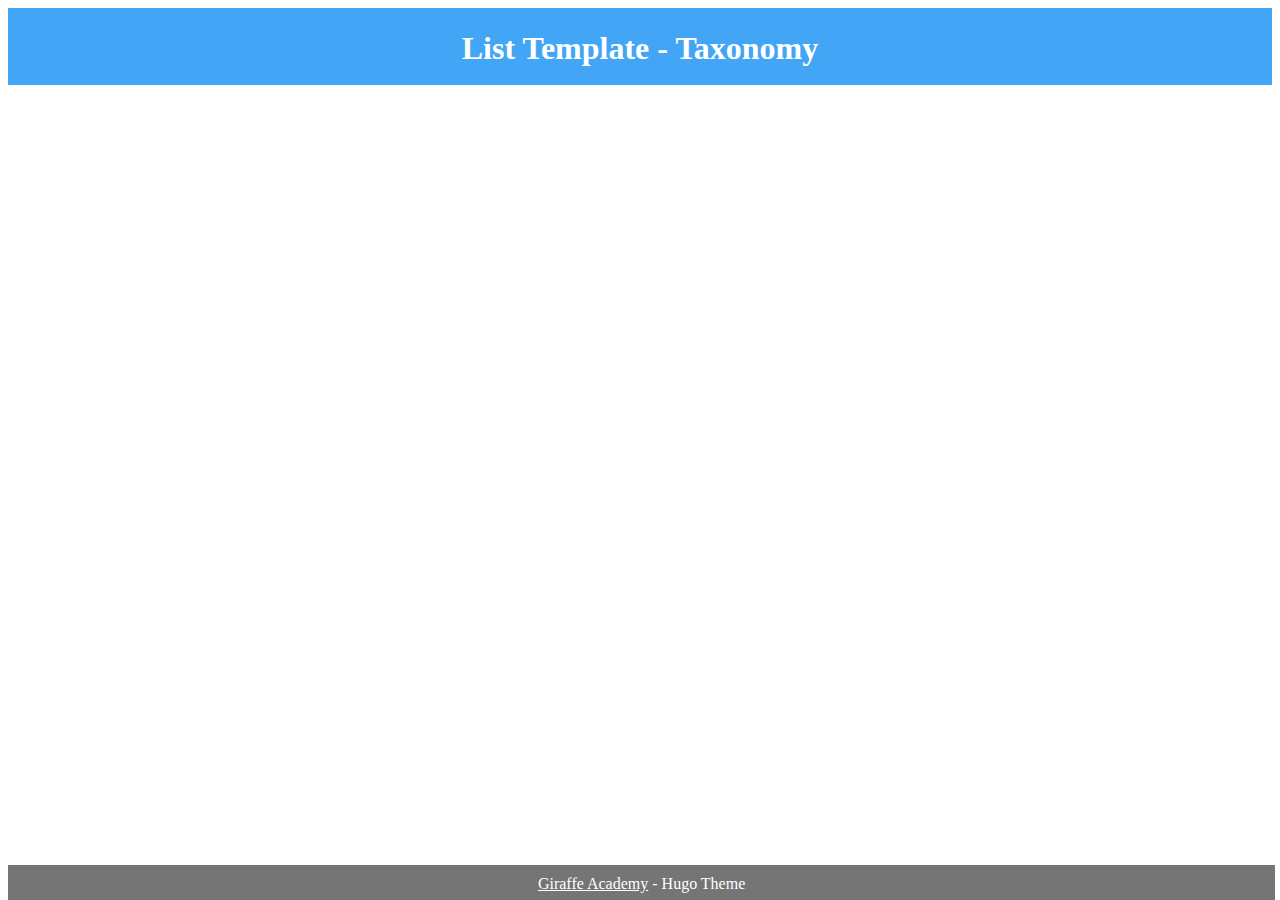
<file: docs/categories/index.html>
<html>
<head>
     <meta charset="UTF-8">
     <meta name="viewport" content="width=device-width, initial-scale=1.0">
     <meta http-equiv="X-UA-Compatible" content="ie=edge">
     <title>Document</title>
</head>
<body>
     <div style="text-align: center; height: 75px; padding:1px;   text-transform:capitalize; background-color:#42a5f5; color:white">
     <h1 style="margin-bottom:-10px; "><a style="text-decoration: none; color:white;"href="/">List Template - taxonomy</a></h1>
</div>
     
     
     <div style="height:35px;"></div>
<div style=" position:fixed; color: white; height:35px; background-color:#757575; bottom:0px; text-align:center; width:99%">
     <p style="margin:10px; "><a style="color: white; " target="_blank" href="http://www.giraffeacademy.com/">Giraffe Academy</a> - Hugo Theme</p>
</div>

</body>
</html>
</file>
